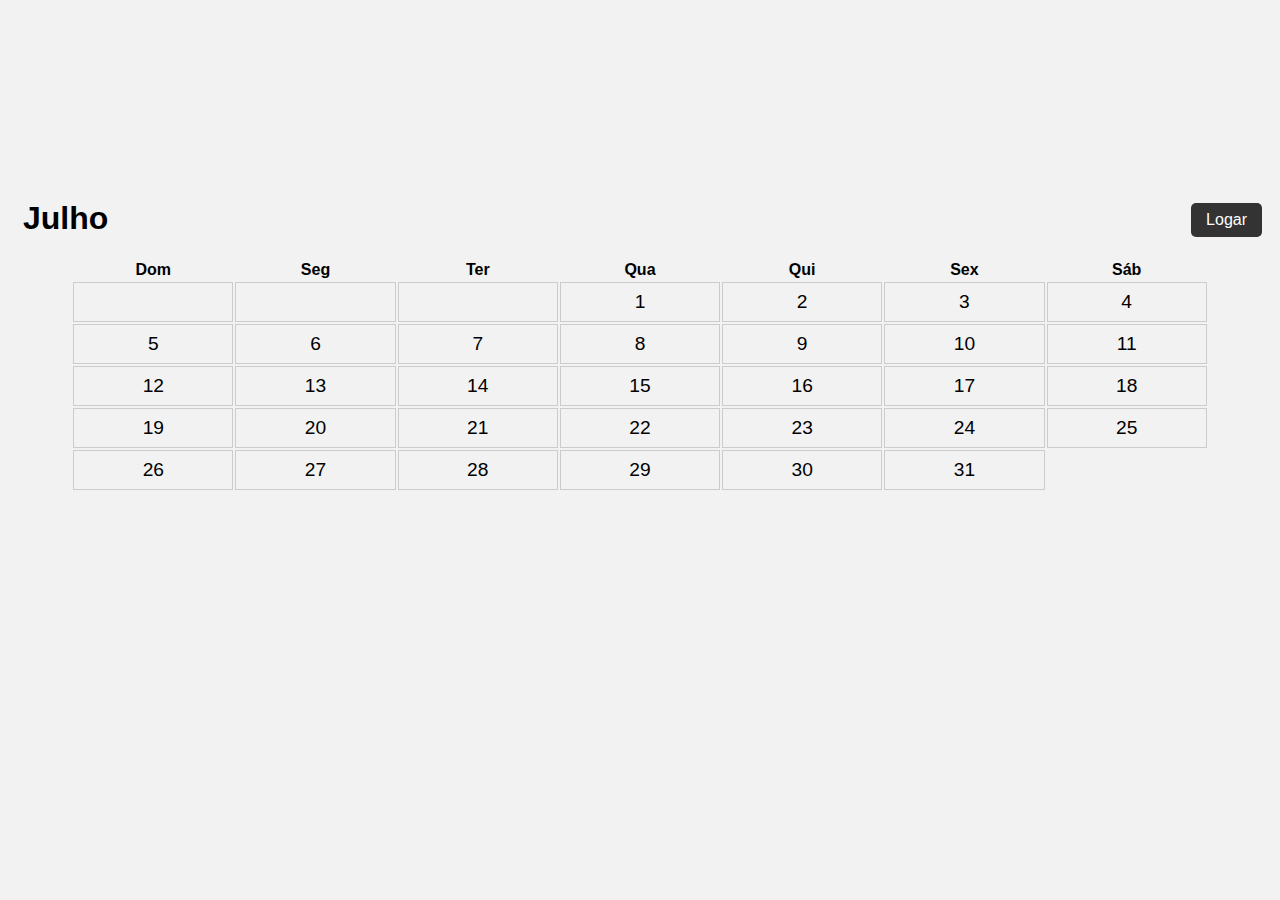
<file: index.html>
<!DOCTYPE html>
<html lang="pt-br">
  <head>
    <meta charset="UTF-8" />
    <meta name="viewport" content="width=device-width, initial-scale=1.0" />
    <title>Calendário</title>
    <link rel="stylesheet" href="css/estilo.css" />
  </head>
  <body>
    <header>
      <a class="botao-logar" href="login.html">Logar</a>
    </header>

    <div class="container">
      <h1 id="titulo-mes"></h1>
      <table class="calendar" id="calendar">
        <thead>
          <tr>
            <th>Dom</th>
            <th>Seg</th>
            <th>Ter</th>
            <th>Qua</th>
            <th>Qui</th>
            <th>Sex</th>
            <th>Sáb</th>
          </tr>
        </thead>
        <tbody id="tabela-corpo"></tbody>
      </table>
    </div>
    <script src="js/script.js"></script>
  </body>
</html>
</file>
<file: css/estilo.css>
/* Define uma fonte e cor de fundo */
body {
    font-family: Arial, sans-serif;
    background-color: #f2f2f2;
  }
  
  /* Define o tamanho do calendário */
  .calendar {
    width: 90%;
    margin: 0 auto;
  }
  
  /* Define o título do calendário */
  .calendar h1 {
    font-size: 2rem;
    margin-top: 1rem;
    margin-bottom: 30px;
  }
  
  /* Define a tabela do calendário */
  .calendar table {
    width: 100%;
    border-collapse: collapse;
    margin-top: 1rem;
  }
  
  /* Define as células do calendário */
  .calendar td {
    border: 1px solid #ccc;
    text-align: center;
    padding: 0.5rem;
    font-size: 1.2rem;
  }
  
  /* Define as células de fim de semana */
  .calendar td.weekend {
    color: red;
  }
  
  /* Define as células do dia atual */
  .calendar td.today {
    background-color: yellow;
  }
  
  /* Define as células dos dias do mês anterior e do próximo mês */
  .calendar td.other-month {
    color: #ccc;
  }

  h1 {
    margin-top: 200px !important;
    margin-left: 15px;
    text-transform: capitalize;
  }

 /* Estilo para as tags <input> */
input {
    padding: 10px;
    border: 1px solid #ccc;
    border-radius: 4px;
    font-size: 16px;
    width: 90%;
    box-sizing: border-box;
    margin-bottom: 15px;
  }
  
  /* Estilo para o botão */
  button {
    background-color: #007bff;
    color: #fff;
    border: none;
    padding: 12px 24px;
    border-radius: 4px;
    cursor: pointer;
    font-size: 16px;
  }

  /* estilo botão logar index*/
  .botao-logar {
    display: inline-block;
    padding: 8px 15px;
    background-color: #333;
    color: #fff;
    border-radius: 5px;
    text-decoration: none;
    font-size: 16px;
    margin-top: 3px;
    margin-right: 10px;
    float: right;
  }
  
  
  
  /* Torna o calendário responsivo em dispositivos móveis */
  @media screen and (max-width: 576px) {
    .calendar {
      width: 100%;
      padding: 10px;
    }
  
    .calendar td {
      font-size: 1rem;
      padding: 0.25rem;
    }
  }
</file>
